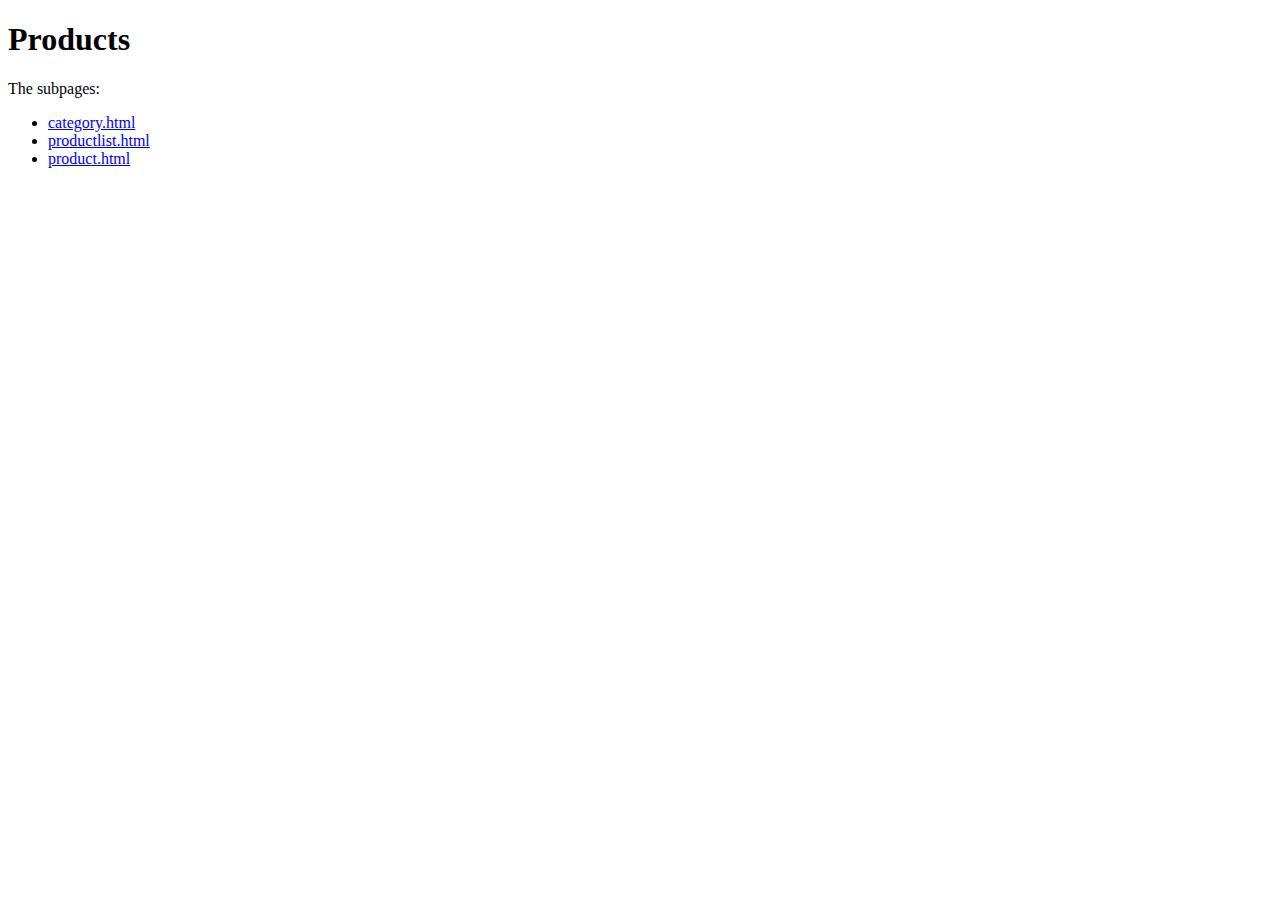
<file: index.html>
<!DOCTYPE html>
<html lang="en">
<head>
    <meta charset="UTF-8">
    <meta name="viewport" content="width=device-width, initial-scale=1.0">
    <title>Home Page</title>
</head>
<body>
    <body>
        <h1>Products</h1>
        <p>The subpages:</p>
        <ul>
          <li><a href="category.html">category.html</a></li>
          <li><a href="productlist.html">productlist.html</a></li>
          <li><a href="product.html">product.html</a></li>
        </ul>
      </body>
    </html>
    
</body>
</html>
</file>
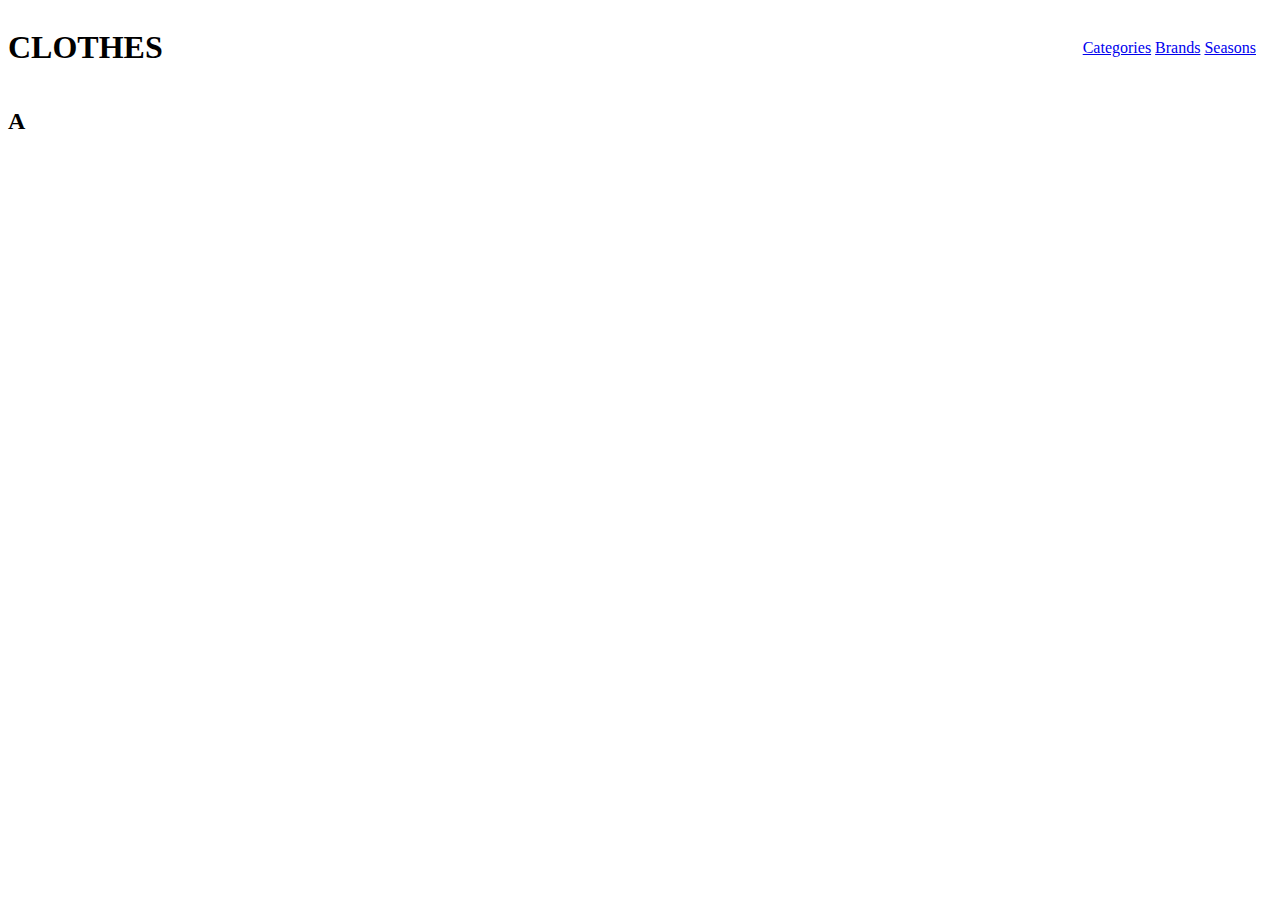
<file: category.html>
<!DOCTYPE html>
<html lang="en">
  <head>
    <meta charset="UTF-8" />
    <meta name="viewport" content="width=device-width, initial-scale=1.0" />
    <title>Brands</title>
    <link rel="stylesheet" href="css/category.css" />
  </head>
  <body>
    <header class="mainNav">
      <h1>CLOTHES</h1>
      <nav>
        <a href="#">Categories</a>
        <a href="#">Brands</a>
        <a href="#">Seasons</a>
      </nav>
    </header>
    <main>
      <template>
        <li><a href="productlist.html"></a></li>
      </template>
      <div class="brandList">
        <section class="letterGroup" id="letter_a">
          <h2>A</h2>
          <ol></ol>
        </section>
        <!--<section class="letterGroup" id="letter_b">
          <h2>B</h2>
          <ol>
            <li><a href="productlist.html">BOSS</a></li>
            <li><a href="productlist.html">BOSS</a></li>
            <li><a href="productlist.html">BOSS</a></li>
          </ol>
        </section>-->
      </div>
    </main>
    <script src="category.js"></script>
  </body>
</html>
</file>
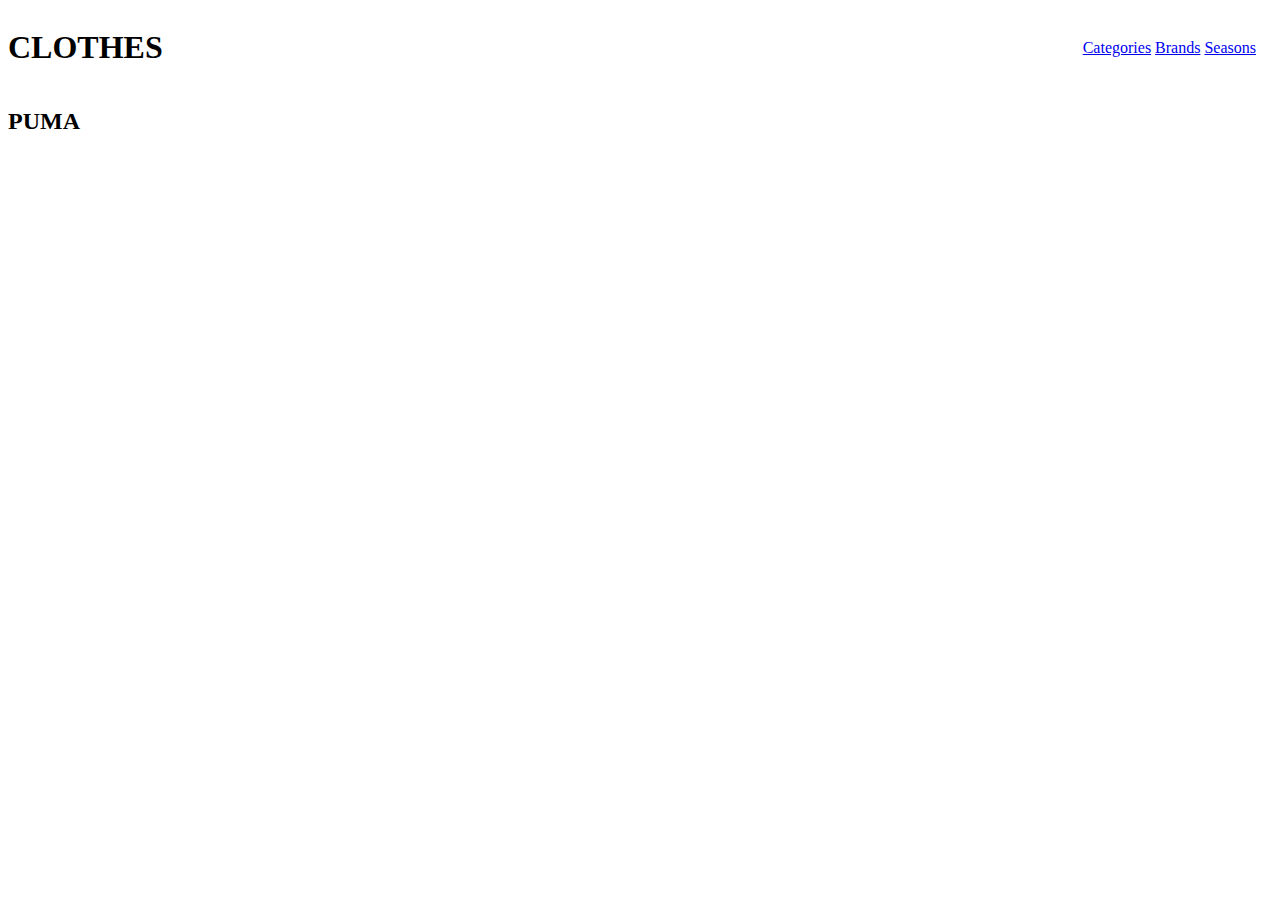
<file: productlist.html>
<!DOCTYPE html>
<html lang="en">
  <head>
    <meta charset="UTF-8" />
    <meta name="viewport" content="width=device-width, initial-scale=1.0" />
    <title>Products by Brands</title>
    <link rel="stylesheet" href="css/productlist.css" />
  </head>
  <body class="productlist">
    <header class="mainNav">
      <h1>CLOTHES</h1>
      <nav>
        <a href="#">Categories</a>
        <a href="#">Brands</a>
        <a href="#">Seasons</a>
      </nav>
    </header>
    <main>
      <h2>PUMA</h2>
      <template id="smallProductTemplate">
        <article class="smallProduct">
          <img
            src="https://kea-alt-del.dk/t7/images/webp/1000/1529.webp"
            alt="Topwear Jackets Fall 2010 Sports Track Jacket"
          />
          <h3>Topwear Jackets Fall 2010 Sports Track Jacket</h3>
          <p class="subtle">Jacket | Puma</p>
          <p class="price"><span>Prev.</span> DKK 4299,-</p>
          <div class="discounted">
            <p>Now DKK 1595,-</p>
            <p>-34%</p>
          </div>
          <a href="product.html?id=1565">Read More</a>
        </article>
      </template>
      <!--<article class="smallProduct onSale">
        <img
          src="https://kea-alt-del.dk/t7/images/webp/1000/1530.webp"
          alt="Blue T20"
        />
        <h3>Topwear Tshirts Fall 2010 Casual Tee</h3>
        <p class="subtle">Tshirts | Puma</p>
        <p class="price"><span>Prev.</span> DKK 4299,-</p>
        <div class="discounted">
          <p>Now DKK 1595,-</p>
          <p>-34%</p>
        </div>
        <a href="product.html">Read More</a>
      </article>
      <article class="smallProduct soldOut">
        <img
          src="https://kea-alt-del.dk/t7/images/webp/1000/1532.webp"
          alt="Blue T20 Indian Cricket Jersey"
        />
        <h3>Tshirts Fall 2010 Casual Grey Leaping Cat T-shirt</h3>
        <p class="subtle">Tshirts | Puma</p>
        <p class="price"><span>Prev.</span> DKK 1595,-</p>
        <div class="discounted">
          <p>Now DKK 899,-</p>
          <p>-34%</p>
        </div>
        <a href="product.html">Read More</a>
      </article>-->
    </main>
    <script src="productlist.js"></script>
  </body>
</html>
</file>
<file: css/category.css>
.mainNav {
  margin: 0;
  margin-right: 1rem;
}
.mainNav h1 {
  margin-right: auto;
}

@media screen and (min-width: 700px) {
  .mainNav {
    display: flex;
    align-items: center;
  }
}

.brandList ol {
  list-style-type: none;
}
.brandList li {
  border-bottom: 1px solid #a89d9d;
  display: flex;
  justify-content: space-between;
  align-items: center;
  padding: 1rem;
}
.brandList a {
  text-decoration: none;
  display: block;
  width: 100%;
}
.brandList li:hover {
  background: #d8d8d8;
  transition: transform 0.3s;
}
</file>
<file: css/productlist.css>
.mainNav {
  margin: 0;
  margin-right: 1rem;
}
.mainNav h1 {
  margin-right: auto;
}

@media screen and (min-width: 700px) {
  .mainNav {
    display: flex;
    align-items: center;
  }
}
.productlist main {
  display: grid;
  grid-template-columns: repeat(auto-fill, minmax(150px, 300px));
  gap: 2rem;
}
.productlist main h2 {
  grid-column: 1/-1;
}
.productlist article h3 {
  font-size: 1rem;
  flex-grow: 3;
}
.productlist article > * {
  margin: 0;
}
.subtle {
  color: #d8d8d8cc;
}
.productlist article {
  display: flex;
  flex-direction: column;
}
.productlist article.soldOut::before {
  content: "Sold Out";
  position: absolute;
  background: var(--color);
  color: var(--background-color);
  padding: 1rem;
}
.productlist article.onSale .discounted {
  display: flex;
  justify-content: space-between;
}
.productlist article .discounted,
.productlist article .price span {
  display: none;
}
.productlist article.onSale .discounted {
  display: flex;
  justify-content: space-between;
}
.discounted > p {
  margin-bottom: 0;
}
.productlist article.onSale .price span {
  display: initial;
}
.productlist article button {
  margin-top: auto;
}
.productlist article {
  margin-bottom: 1rem;
}
.discounted p:last-child {
  background: var(--off-color);
  padding: 0.2rem;
}
:root {
  --off-color: red;
}
</file>
